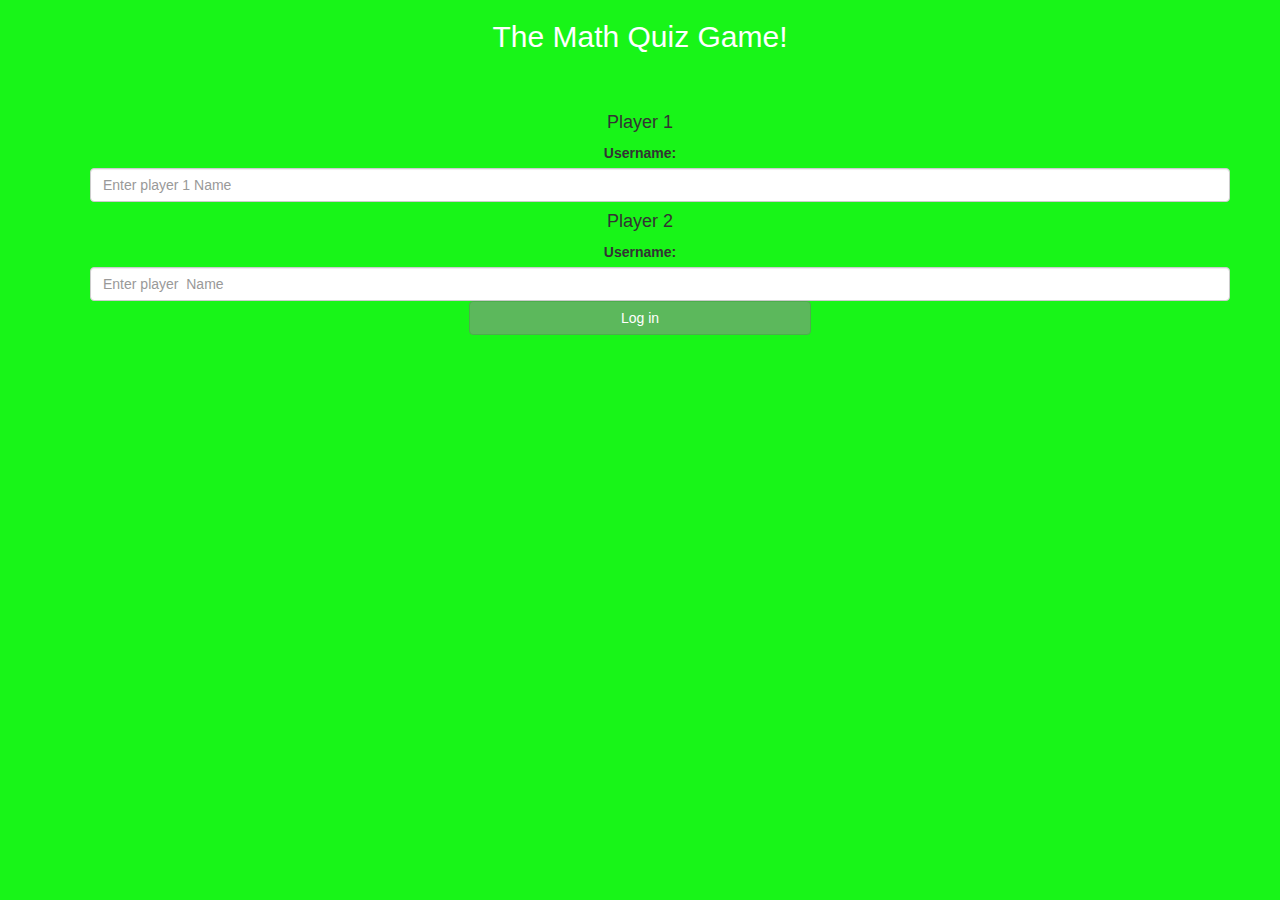
<file: index.html>
<!DOCTYPE html>
<html>
<head>
	<title>Guess The Word</title>

<meta name="viewport" content="width=device-width, initial-scale=1">
<link rel="stylesheet" href="https://maxcdn.bootstrapcdn.com/bootstrap/3.4.0/css/bootstrap.min.css">
<script src="https://ajax.googleapis.com/ajax/libs/jquery/3.4.1/jquery.min.js"></script>
<script src="https://maxcdn.bootstrapcdn.com/bootstrap/3.4.0/js/bootstrap.min.js"></script>
<link rel="stylesheet" type="text/css" href="quiz_game.css">
<script  src="quiz_game_login.js"></script></head>
<body>


<div class="container">
	<center>
		<h2 style="color: white;">The Math Quiz Game!</h2>
		<br>
		<br>
		<h4>Player 1</h4>
		<label>Username:</label>
		<input type="text" id="player1_name" class="form-control" placeholder="Enter player 1 Name"></input>
		<br>
		<h4>Player 2 </h4>
		<label>Username:</label>
		<input type="text" id="player2_name" class="form-control" placeholder="Enter player  Name"></input>
		<br>
		<button onclick="addUser1()" class="btn btn-success" style="width: 30%;">Log in</button>
	</center>
</div>


</body>
</html>
</file>
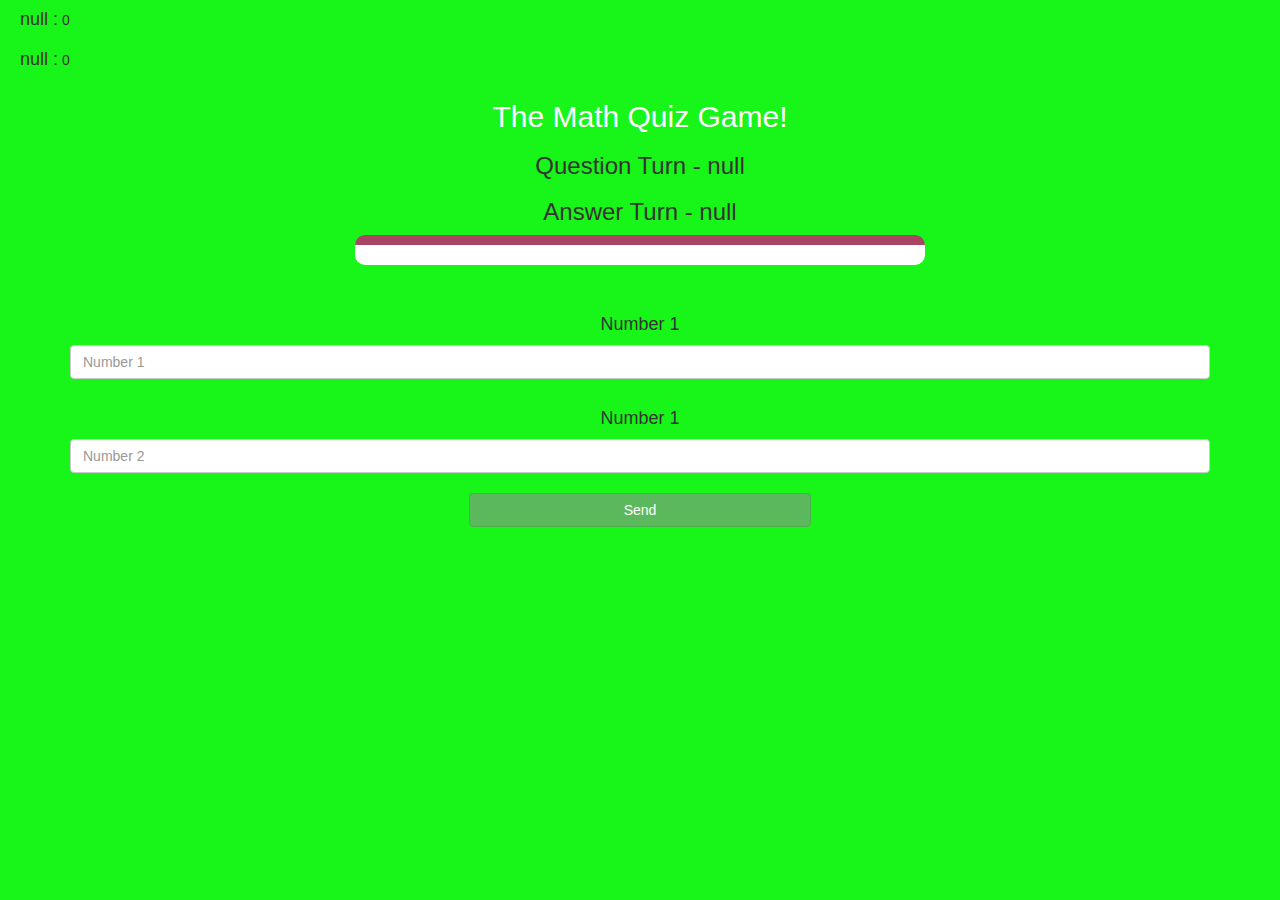
<file: quiz_game_page.html>
<!DOCTYPE html>
<html>
<head>
	<title>Guess The Word</title>

<meta name="viewport" content="width=device-width, initial-scale=1">
<link rel="stylesheet" href="https://maxcdn.bootstrapcdn.com/bootstrap/3.4.0/css/bootstrap.min.css">
<script src="https://ajax.googleapis.com/ajax/libs/jquery/3.4.1/jquery.min.js"></script>
<script src="https://maxcdn.bootstrapcdn.com/bootstrap/3.4.0/js/bootstrap.min.js"></script>
<link rel="stylesheet" type="text/css" href="quiz_game.css">
<script src="quiz_game_page.js"></script></head>
<body>

<h4 id="player1_name"></h4> <span id="player1_score"></span>
<br>
<h4 id="player2_name"></h4> <span id="player2_score"></span>

<div class="container">
	<center>
		<h2 style="color: white;">The Math Quiz Game!</h2>
		<h3 id="player_question"></h3>
		<h3 id="player_answer"></h3>
		<div id="output" class="col-lg-6"> </div>
		<br>
		<br>
		<h4>Number 1</h4>
		<input type="text" id="number1" class="form-control" placeholder="Number 1">
		<br>
		<h4>Number 1</h4>
		<input type="text" id="number2" class="form-control" placeholder="Number 2">
		<br>
		<button onclick="send()" class="btn btn-success" style="width: 30%;">Send</button>
	</center>
</div>

<script src="quiz_game_page.js"></script>
</body>
</html>
</file>
<file: quiz_game.css>
body
{
	background:rgb(24, 245, 24);
}

	.login_div1 , .login_div2
	{
		background: white;
		padding: 10px;
		float: none;
		border-radius: 15px;
	}


#player1_name , #player2_name
{
	display: inline-block;
	margin-left: 20px;
}
#word
{
	width: 60%;
}
#word_display
{
	letter-spacing: 5px;
}
#output
{
background: white;
border-radius: 10px;
border-top: 10px solid #AA4465;
padding: 10px;
float: none;
text-align: left;
}
</file>
